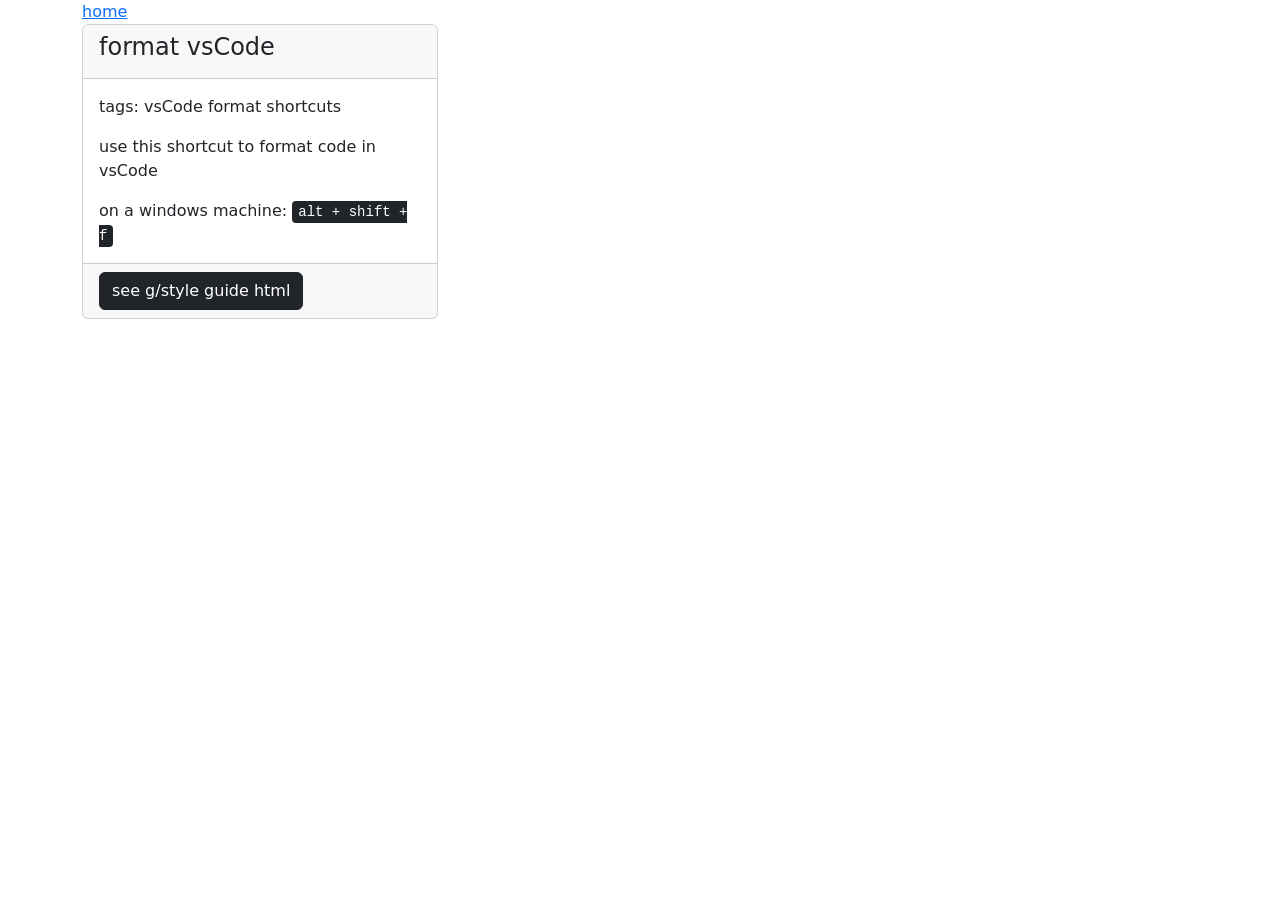
<file: content.html>
<!DOCTYPE html>
<html lang="en">

<head>
  <meta charset="UTF-8">
  <meta name="viewport" content="width=device-width, initial-scale=1.0">
  <title>web dev content</title>

  <link href="https://cdn.jsdelivr.net/npm/bootstrap@5.0.2/dist/css/bootstrap.min.css" rel="stylesheet"
    integrity="sha384-EVSTQN3/azprG1Anm3QDgpJLIm9Nao0Yz1ztcQTwFspd3yD65VohhpuuCOmLASjC" crossorigin="anonymous">
</head>

<body class="container">
  <a href="../index.html">home</a>

  <div class="row">
    <!-- todo: make content card  -->
    <div class="col-md-4">
      <div class="card">
        <div class="card-header">
          <h4 class="card-title">format vsCode</h4>
        </div>
        <div class="card-body">
          <p class="card-text">tags: vsCode format shortcuts</p>
          <p class="card-text">use this shortcut to format code in vsCode</p>
          <!-- todo: why we do this...google style guide -->
          <p class="card-text">on a windows machine: <kbd>alt + shift + f</kbd></p>
          <!-- todo: add in copy btn -->
        </div>
        <div class="card-footer">
          <a class="btn btn-dark" href="https://google.github.io/styleguide/htmlcssguide.html"
            target="googleStyleHtml">see g/style guide html</a>
        </div>
      </div>
    </div>
  </div>

  <script>
    console.log("session stored username", sessionStorage.getItem("username"));
    console.log("session stored username", sessionStorage.getItem("password"));

  </script>


</body>

</html>
</file>
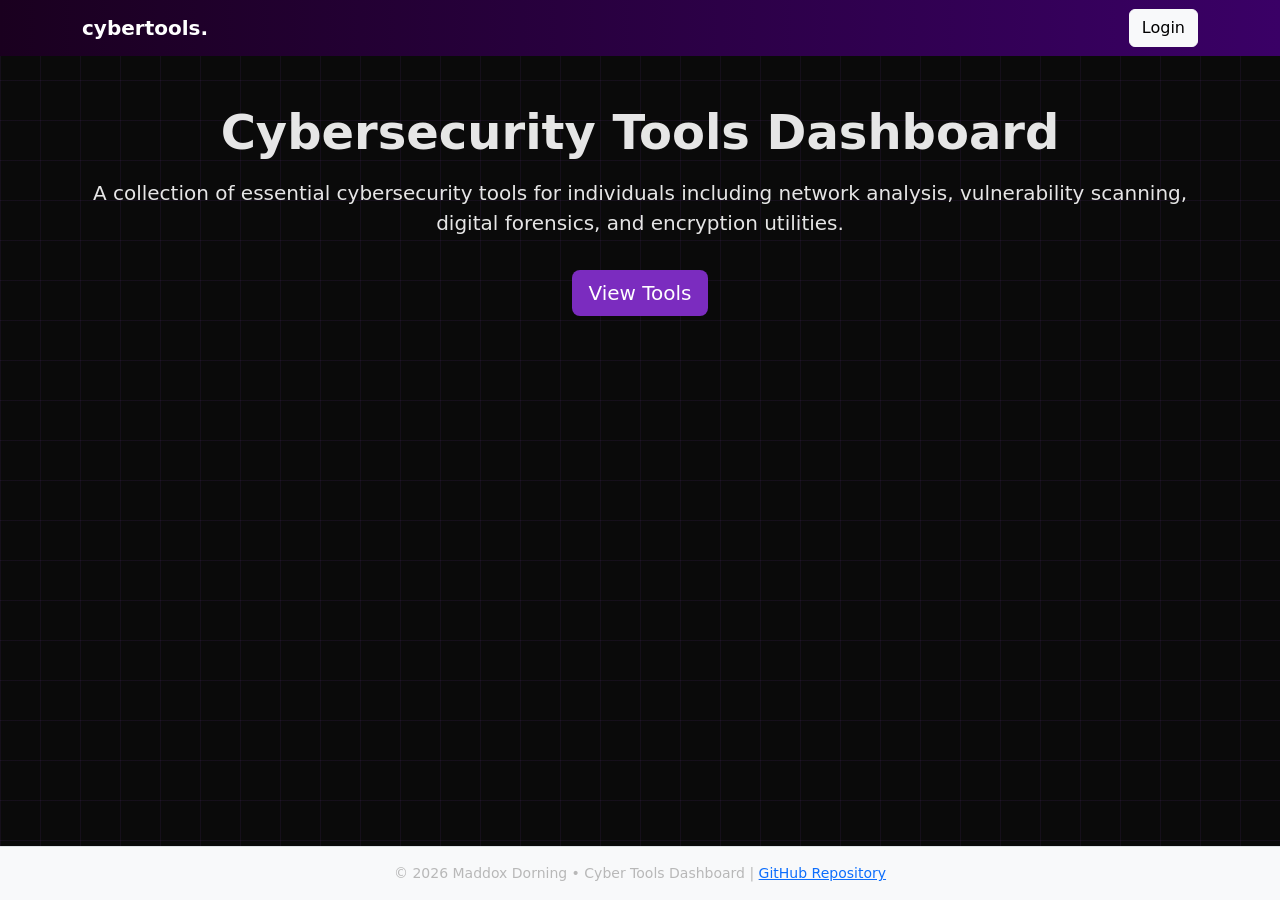
<file: pages/dashboard.html>
<!doctype html>
<html lang="en">

<head>
<meta charset="UTF-8">
<meta name="viewport" content="width=device-width, initial-scale=1.0">

<title>Cyber Tools Dashboard</title>

<link href="https://cdn.jsdelivr.net/npm/bootstrap@5.3.3/dist/css/bootstrap.min.css" rel="stylesheet">

<link rel="stylesheet" href="../styles/main-style.css">

</head>

<body class="d-flex flex-column min-vh-100">

<nav class="navbar navbar-expand-sm navbar-dark">
<div class="container">

<a class="navbar-brand fw-bold" href="../index.html">
CyberTools
</a>

<div class="ms-auto d-flex gap-2">

<a href="data.html" class="btn btn-outline-light">
Session Data
</a>

<button id="btnLogout" class="btn btn-light">
Logout
</button>

</div>

</div>
</nav>

<div class="container mt-5">

<h2 class="text-center dashboard-title mb-4">
Cyber Tools Dashboard
</h2>

<div class="search-panel mb-4">

<div class="row g-3 align-items-center">

<div class="col-md-6">

<input
type="text"
id="searchInput"
class="form-control"
placeholder="Search security tools..."
>

</div>

<div class="col-md-3">

<select id="filterSelect" class="form-select">

<option value="All">All Categories</option>
<option value="Network Analysis">Network Analysis</option>
<option value="Network Scanning">Network Scanning</option>
<option value="Exploitation">Exploitation</option>
<option value="Digital Forensics">Digital Forensics</option>
<option value="Encryption">Encryption</option>

</select>

</div>


<div class="col-md-3">

<button id="sortButton" class="btn btn-primary w-100">
Sort A → Z
</button>

</div>

</div>

</div>

<div class="row" id="toolContainer">

</div>
</div>

<footer class="mt-auto py-3 text-center text-muted">
© 2026 Maddox Dorning • Cyber Tools Dashboard
</footer>

<script src="https://cdn.jsdelivr.net/npm/bootstrap@5.3.3/dist/js/bootstrap.bundle.min.js"></script>
<script src="../scripts/login-logout.js"></script>
<script src="../scripts/dashboard.js"></script>

</body>
</html>
</file>
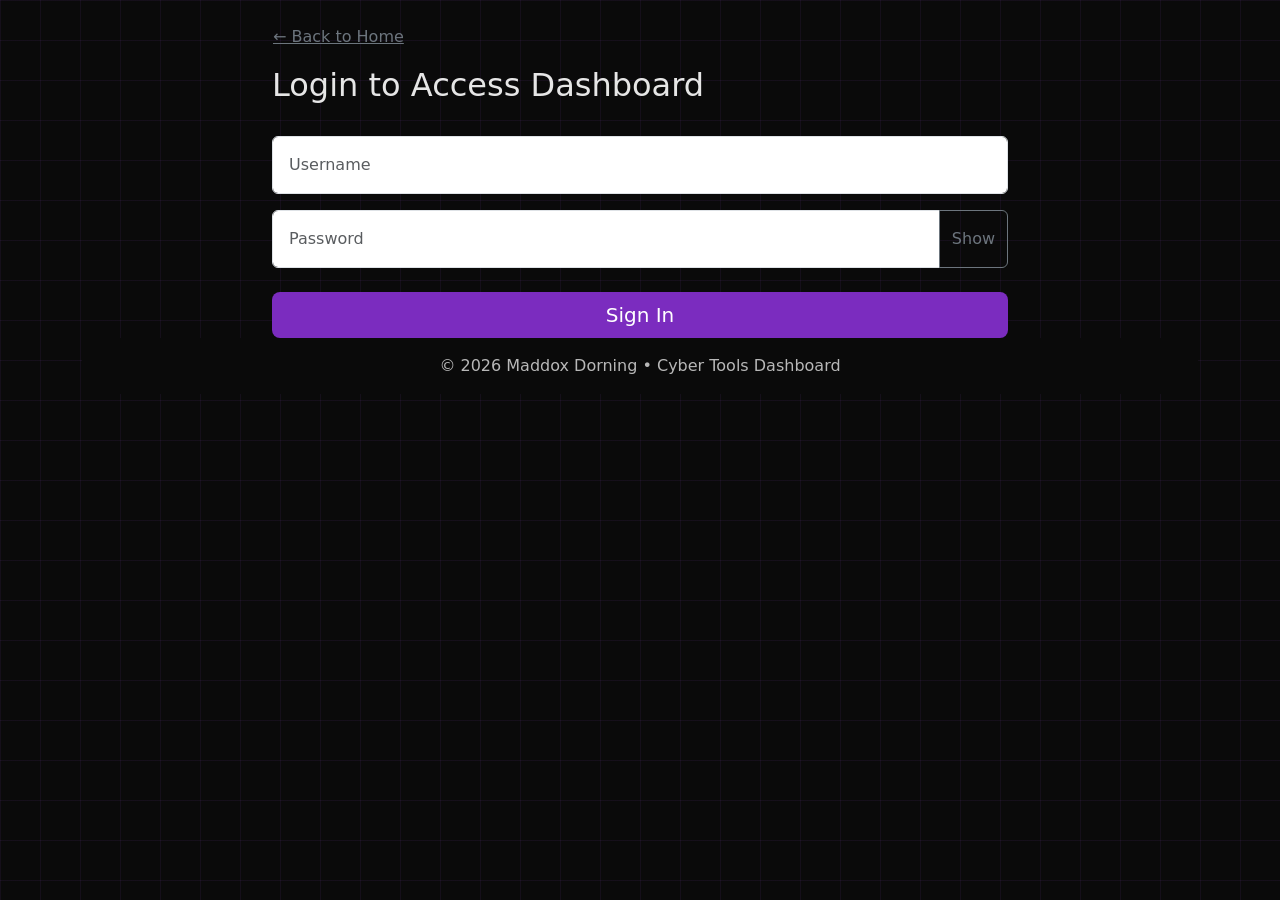
<file: pages/login.html>
<!doctype html>
<html lang="en">

<head>
  <meta charset="UTF-8">
  <meta name="viewport" content="width=device-width, initial-scale=1.0">
  <title>Cyber Tools | Login</title>


  <link href="https://cdn.jsdelivr.net/npm/bootstrap@5.3.3/dist/css/bootstrap.min.css" rel="stylesheet">

  <link href="../styles/main-style.css" rel="stylesheet">
</head>

<body class="container">

  <div class="row mt-4">
    <div class="col-md-8 mx-auto">
      <a href="../index.html" class="btn btn-link text-secondary p-0">
        ← Back to Home
      </a>
      <h2 class="mt-3">Login to Access Dashboard</h2>
    </div>
  </div>


  <div class="row mt-4">
    <div class="col-md-8 mx-auto">

      <input id="username" type="text"
        class="form-control p-3 mb-3"
        placeholder="Username">

      <div class="input-group">
        <input id="password" type="password"
          class="form-control p-3"
          placeholder="Password">

        <button class="btn btn-outline-secondary"
          type="button"
          id="togglePassword">
          Show
        </button>
      </div>

      <button id="login-button"
        class="btn btn-primary btn-lg w-100 mt-4">
        Sign In
      </button>

    </div>
  </div>

  <footer class="mt-auto py-3 text-center text-muted">
© 2026 Maddox Dorning • Cyber Tools Dashboard
</footer>

  <script src="https://cdn.jsdelivr.net/npm/bootstrap@5.3.3/dist/js/bootstrap.bundle.min.js"></script>
  <script src="../scripts/login-script.js"></script>

</body>
</html>
</file>
<file: styles/main-style.css>
body {
  background-color: #0a0a0a;
  background-image:
    linear-gradient(rgba(157,78,221,0.08) 1px, transparent 1px),
    linear-gradient(90deg, rgba(157,78,221,0.08) 1px, transparent 1px);
  background-size: 40px 40px;
  color: #e6e6e6;
}


.navbar {
  background: linear-gradient(90deg, #1a001f, #3a0066);
}


.btn-primary {
  background-color: #7b2cbf;
  border: none;
}

.btn-primary:hover {
  background-color: #9d4edd;
}


.card {
  background-color: #1f1f1f;
  border: 1px solid #3a0066;
  border-radius: 12px;
  transition: transform 0.25s ease, box-shadow 0.25s ease;
}

.card:hover {
  transform: translateY(-8px) scale(1.02);
  box-shadow: 0 0 18px rgba(157, 78, 221, 0.6);
}

.card-title {
  color: #c77dff;
  font-weight: 600;
  letter-spacing: 0.5px;
}

.card-text {
  color: #e6e6e6;
}

.text-muted {
  color: #b8b8b8 !important;
}

input, select {
  background-color: #1a1a1a;
  color: white;
  border: 1px solid #5a189a;
  border-radius: 8px;
}

footer {
  background-color: #0a0a0a;
}

.tool-logo {
  max-height: 70px;
  object-fit: contain;
  margin: auto;
  filter: drop-shadow(0 0 6px rgba(157,78,221,0.5));
}

#toolContainer {
  margin-top: 20px;
}

.search-panel {
  background: rgba(30, 30, 30, 0.85);
  border: 1px solid #5a189a;
  border-radius: 14px;
  padding: 18px;
  backdrop-filter: blur(6px);
  box-shadow: 0 0 20px rgba(157, 78, 221, 0.2);
}
</file>
